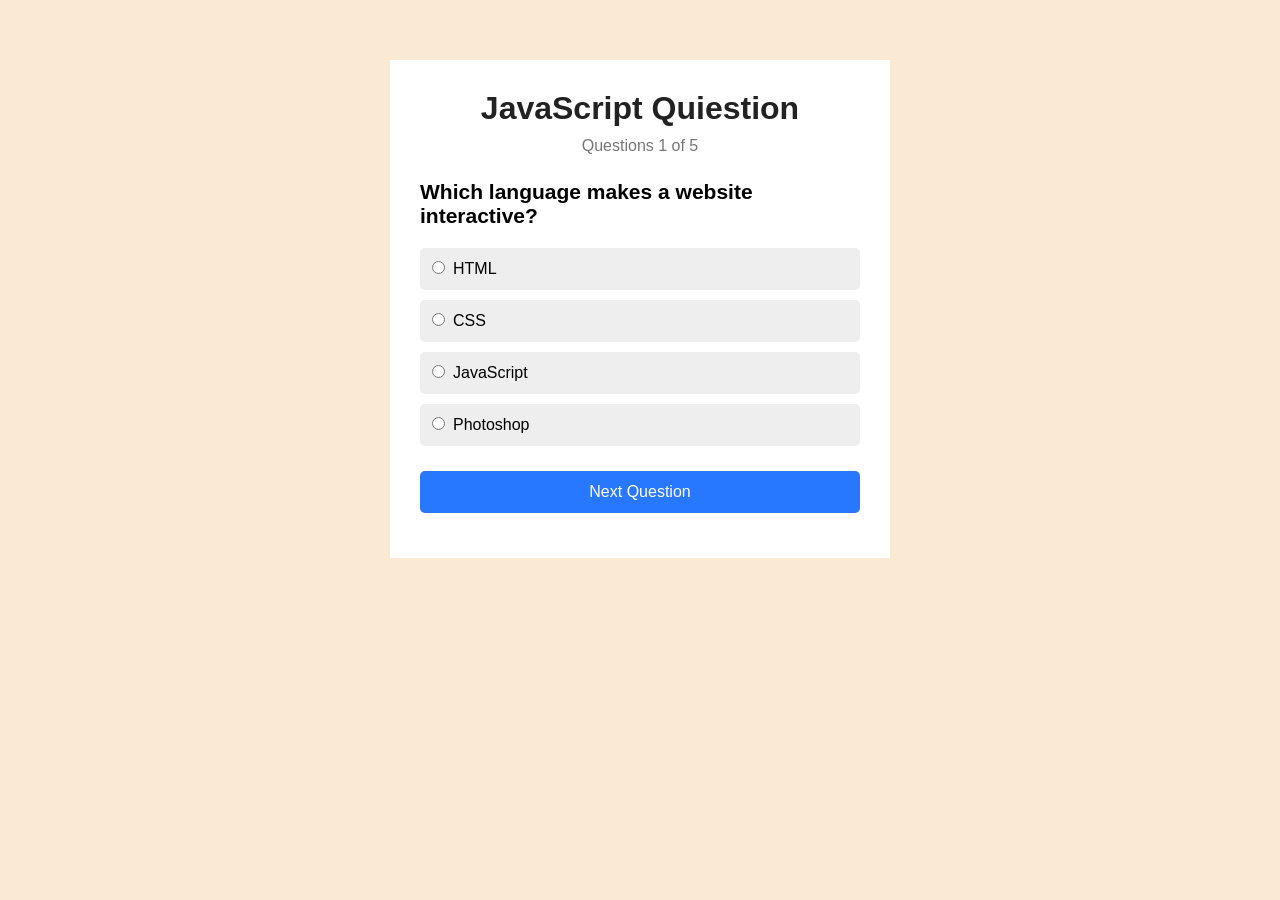
<file: index.html>
<!DOCTYPE html>
<html lang="en">
<head>
    <meta charset="UTF-8">
    <meta name="viewport" content="width=device-width, initial-scale=1.0">
    <title>Document</title>
    <link rel="stylesheet" href="style.css">
</head>
<body>

  <div class="box">
    
      <div id="quizBox">
            <h1>JavaScript Quiestion</h1>
           <p id="questionNumber"></p>

            <h2 id="question"></h2>

            <div id="options"></div>

           <button id="nextBtn">Next Question</button>

            <p id="message"></p>

        </div>

        <div id="finalBox">

            <h2>Quiz Completed  </h2>

              <p id="scoreText"></p>

                <button id="restartBtn">Restart Quiz</button>
        
              </div>
  </div>

</body>
<script src="javas.js"></script>
</html>
</file>
<file: style.css>
* {
            padding: 0;
            margin: 0;
            box-sizing: border-box;
        }


        body {
            font-family: Arial, Helvetica, sans-serif;
            background-color: rgb(250, 233, 211);
            
           
        }


       
            
        .box {
            margin-top: 60px;
            display: flex;
            flex-direction: column;
            align-items: center;
        }

        #quizBox{
            background-color: white;
            display: inline-block;
            width: 500px;
            padding: 30px 30px;
            margin-bottom: 30px;
            
        }


        h1 {
            text-align: center;
            margin-bottom: 10px;
            color: #222;
        }


        #questionNumber {
            text-align: center;
            color: #777;
            margin-bottom: 25px;
        }


        #question {
            font-size: 21px;
            margin-bottom: 20px;
            color: black;
        }


        .option {
            background-color: #eeeeee;
            padding: 12px;
            margin-bottom: 10px;
            border-radius: 5px;
            cursor: pointer;
            text-align: left;
        }


        .option:hover {
            background-color: #dddddd;
        }


        .option input {
            margin-right: 8px;
            cursor: pointer;
        }


        .option label {
            cursor: pointer;
        }


        #nextBtn {
            width: 100%;
            margin-top: 15px;
            padding: 12px;
            border: none;
            border-radius: 5px;
            background-color: #2878ff;
            color: white;
            font-size: 16px;
            cursor: pointer;
        }


        #nextBtn:hover {
            background-color: #1265db;
        }


        #message {
            text-align: center;
            color: red;
            margin-top: 15px;
        }


        #finalBox {
            display: none;
            text-align: center;
            background-color: white;
            width: 500px;
            padding: 30px;
            margin-bottom: 30px;
            border-radius: 10px;
        }


        #finalBox h2 {
            margin-bottom: 20px;
            color: #333;
        }


        #scoreText {
            font-size: 22px;
            margin-bottom: 20px;
        }


        #restartBtn {
            padding: 10px 25px;
            border: none;
            border-radius: 5px;
            background-color: green;
            color: white;
            font-size: 16px;
            cursor: pointer;
        }


        #restartBtn:hover {
            background-color: darkgreen;
        }
</file>
